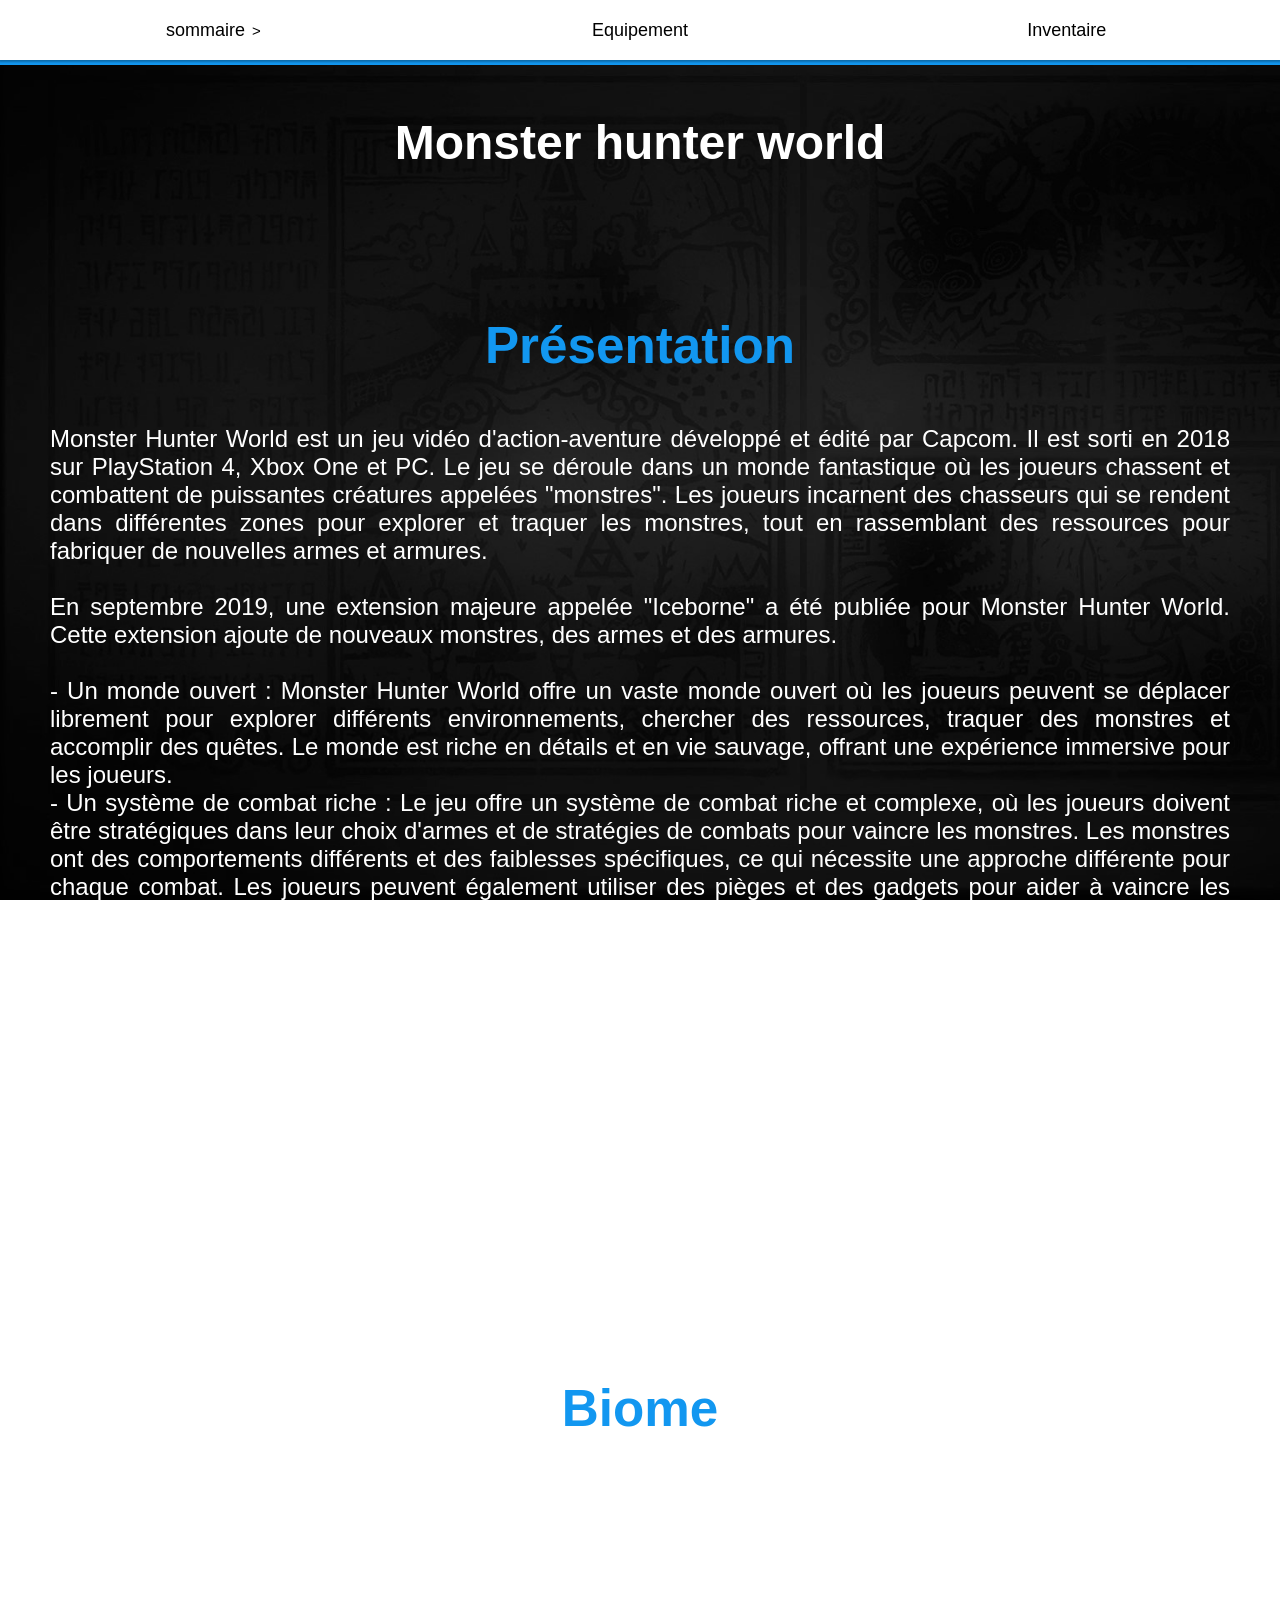
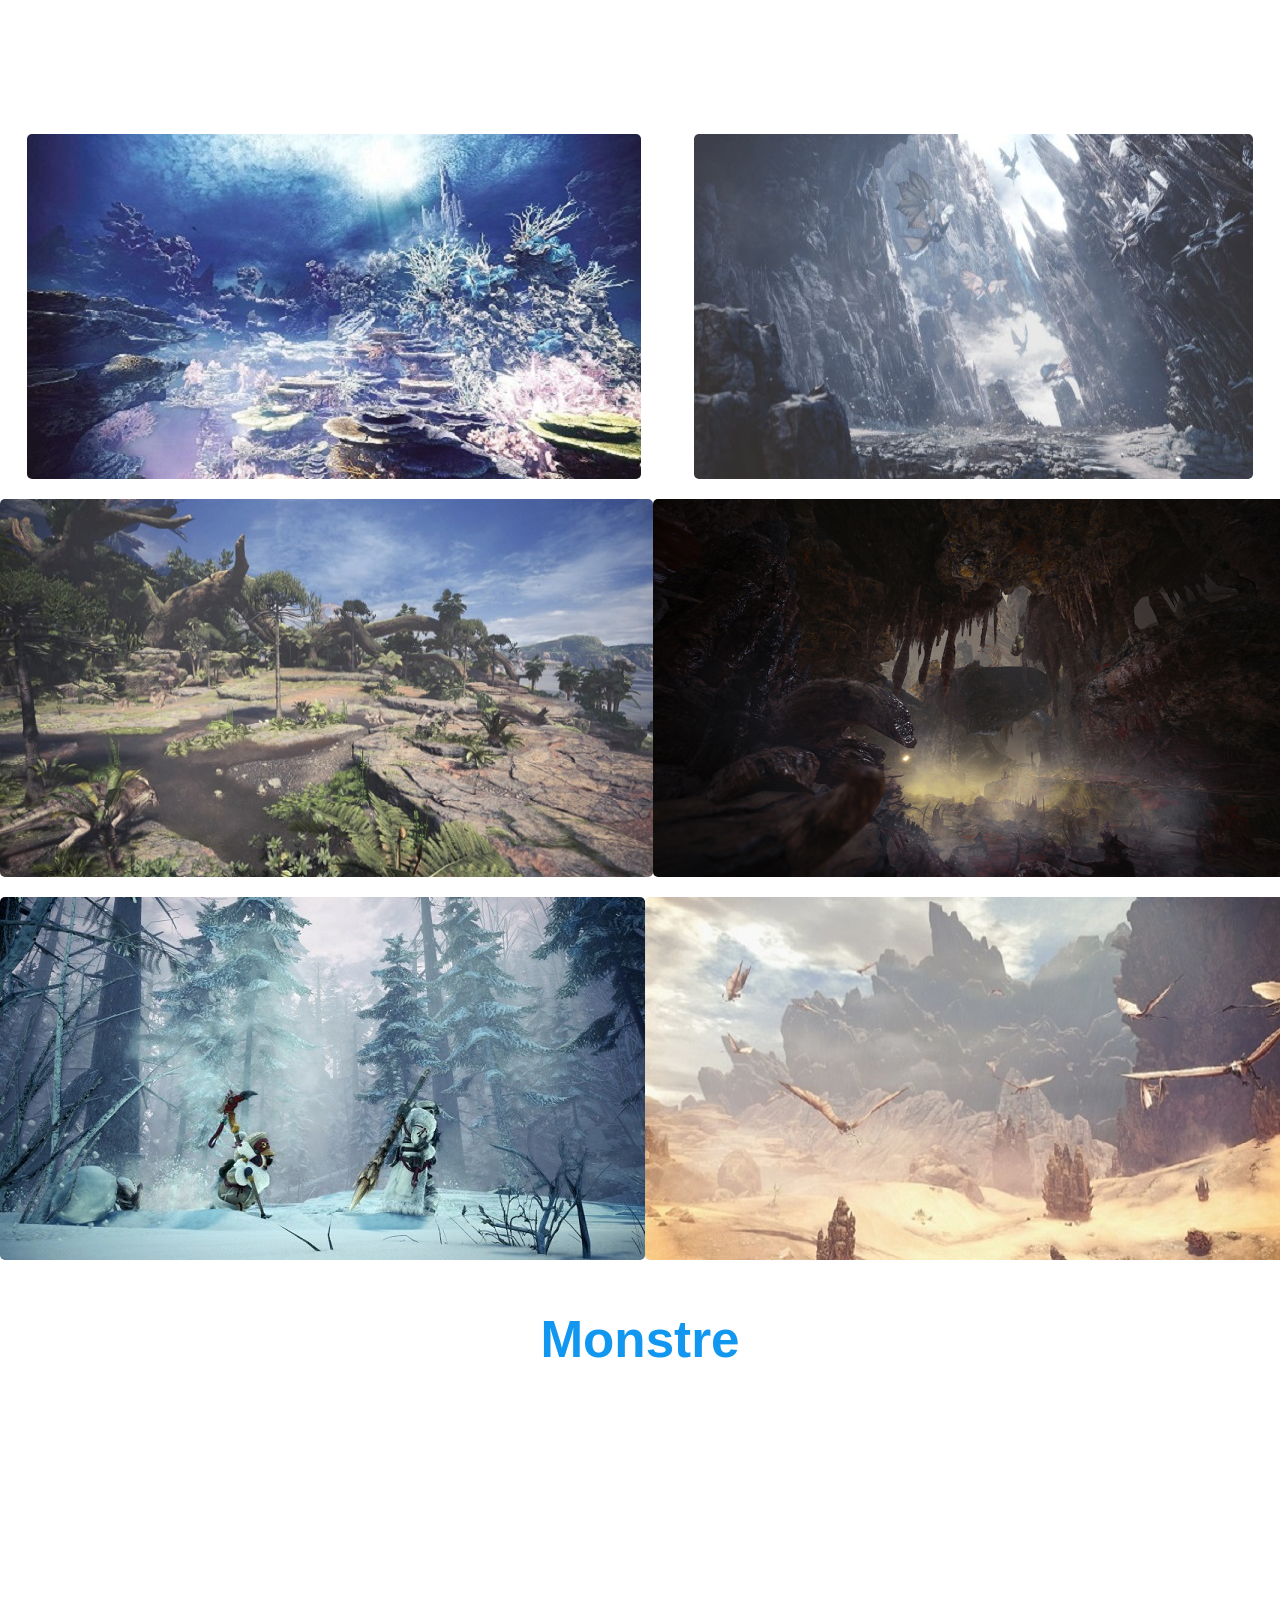
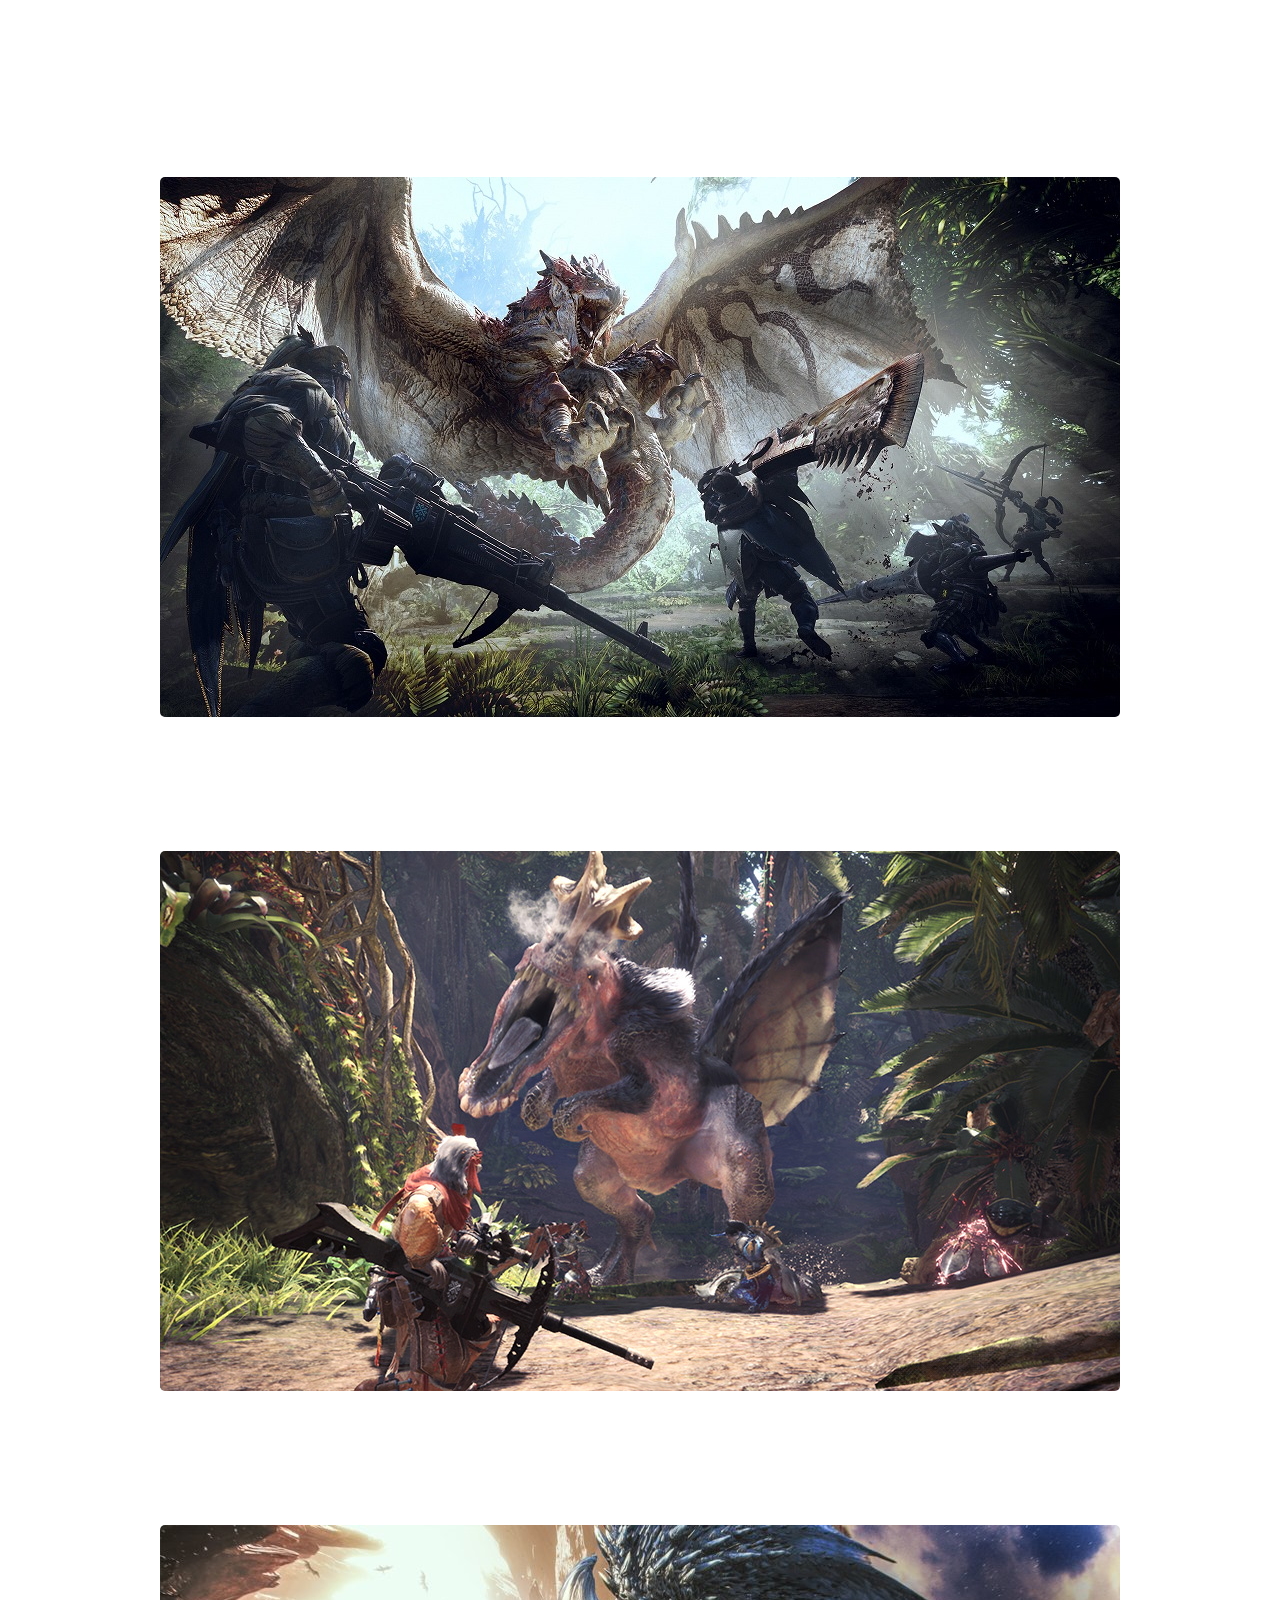
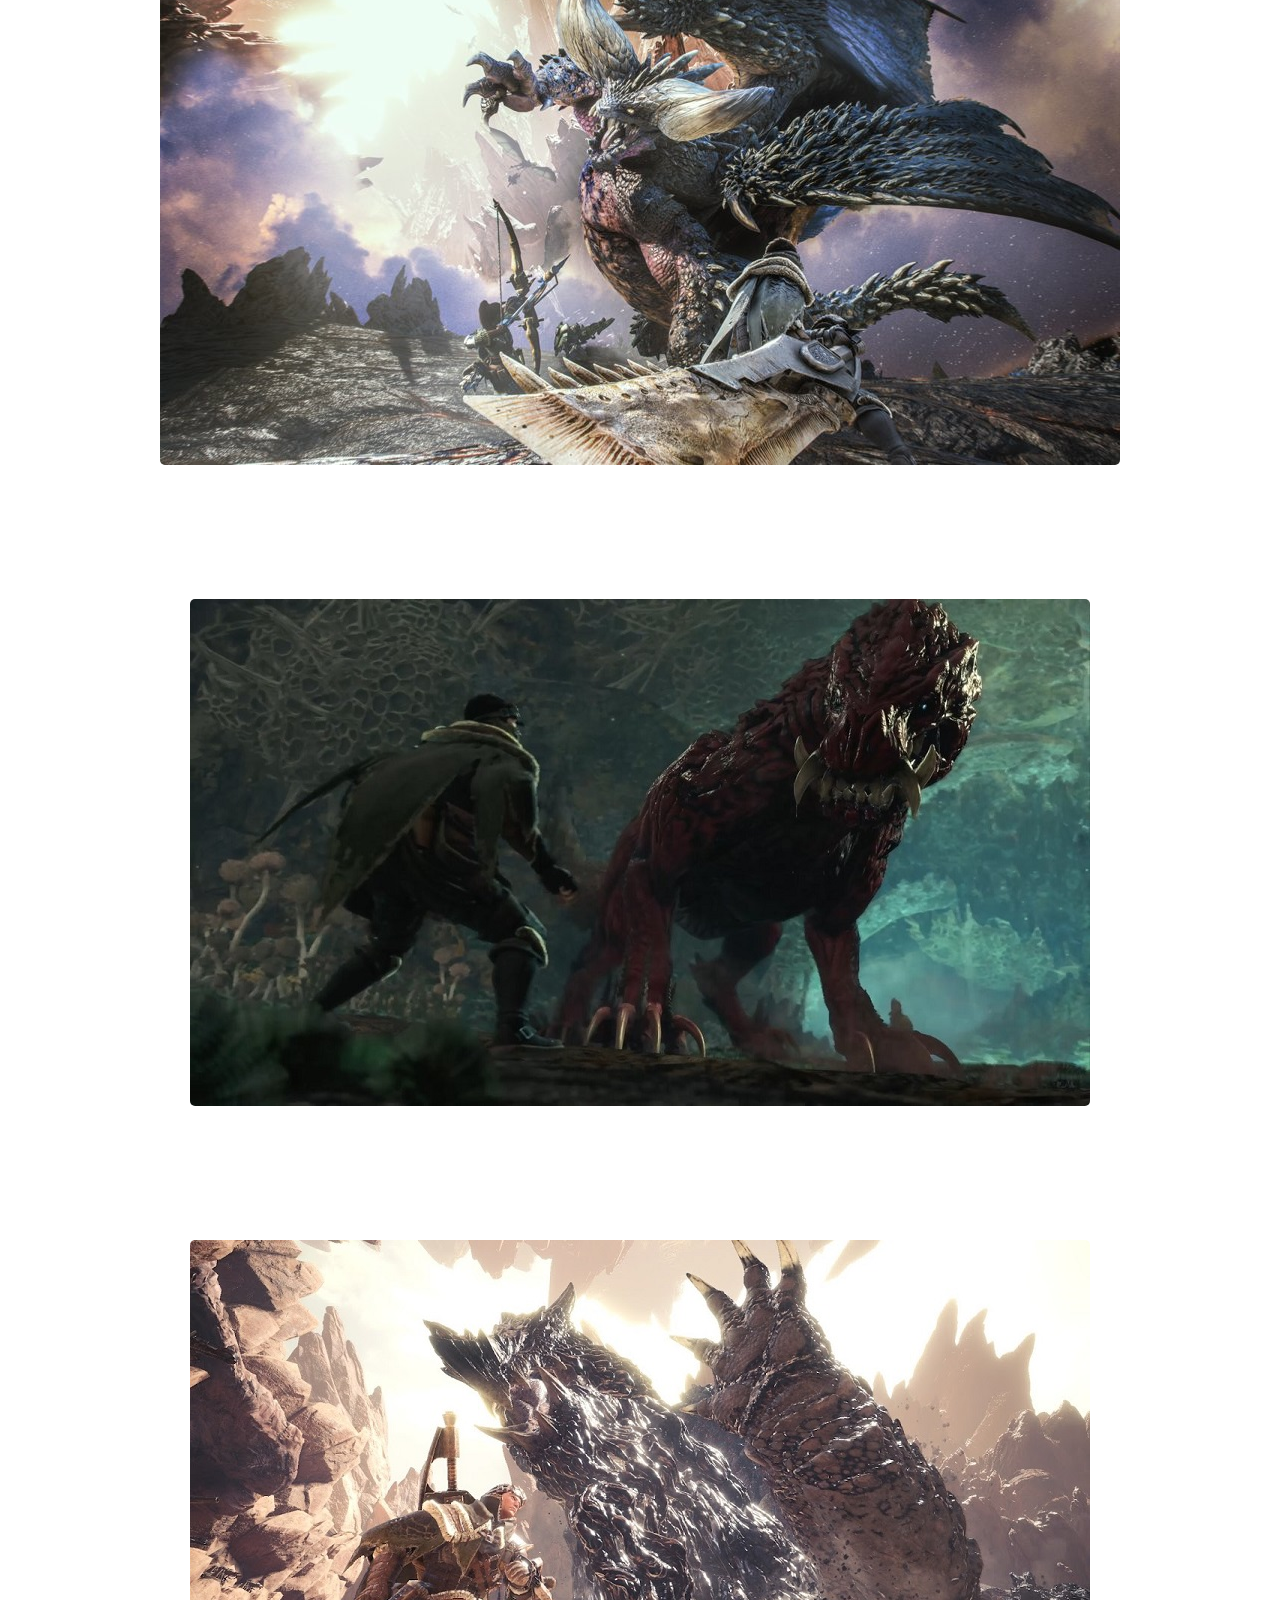
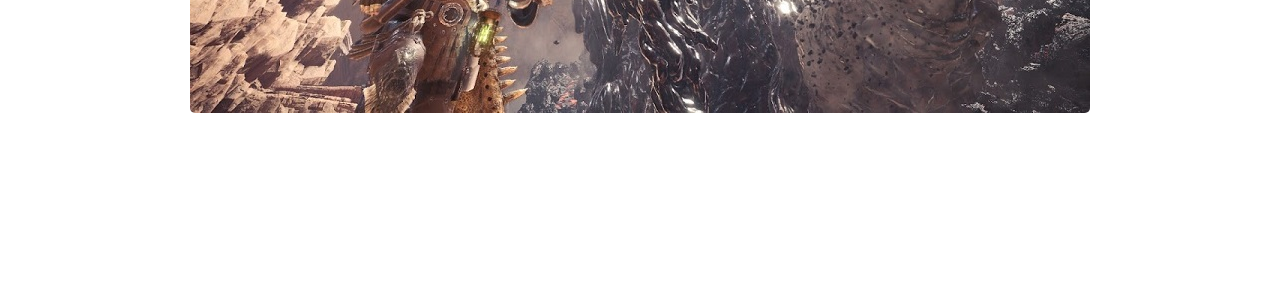
<file: index.html>
<!doctype html>
<html lang="fr">
	<head>
		<meta charset="utf-8">
		<title>Voicimon site</title>
		<link rel="stylesheet" href="CSS1.css">
	</head>
	<body> 

		<nav>
				<ul>
					<li class="menu-deroulant">
						<a href="#">sommaire</a>
						<ul class="sous-menu">
							<li><a href="#pre">Présentation</a></li>
							<li><a href="#biom">Biome</a></li>
							<li><a href="#monstre">Monstre</a></li>
						</ul>
					</li>
					<li><a href="pages/part2.html">Equipement</a></li>
					<li><a href="pages/part3.html">Inventaire</a></li>
				</ul>
		</nav>

		<header>

			<h1>Monster hunter world</h1>

		</header>

		<main>
			<section>
				<h2 id="pre">Présentation</h2>
				<p>
						Monster Hunter World est un jeu vidéo d'action-aventure développé et édité par Capcom. Il est sorti 
						en 2018 sur PlayStation 4, Xbox One et PC. Le jeu se déroule dans un monde fantastique où les joueurs 
						chassent et combattent de puissantes créatures appelées "monstres". Les joueurs incarnent des chasseurs
						qui se rendent dans différentes zones pour explorer et traquer les monstres, tout en rassemblant des

						ressources pour fabriquer de nouvelles armes et armures.</br>

					</br>

						En septembre 2019, une extension majeure appelée "Iceborne" a été publiée pour Monster Hunter World.
						Cette extension ajoute de nouveaux monstres, des armes et des armures.</br>

					</br>
					
						- Un monde ouvert : Monster Hunter World offre un vaste monde ouvert où les joueurs peuvent
						se déplacer librement pour explorer différents environnements, chercher des ressources,
						traquer des monstres et accomplir des quêtes. Le monde est riche en détails et en vie 
						sauvage, offrant une expérience immersive pour les joueurs.	
					

					</br>

						- Un système de combat riche : Le jeu offre un système de combat riche et complexe, où 	
						les joueurs doivent être stratégiques dans leur choix d'armes et de stratégies de combats
						pour vaincre les monstres. Les monstres ont des comportements différents et des faiblesses
						spécifiques, ce qui nécessite une approche différente pour chaque combat. Les joueurs 
						peuvent également utiliser des pièges et des gadgets pour aider à vaincre les monstres.
					
					</br>

						- Un système d'équipement profond : Les joueurs peuvent fabriquer et améliorer une grande variété
						d'armes et d'armures en utilisant des matériaux collectés auprès des monstres vaincus. chaque
						équipement offre des statistiques différentes et peut être personnalisé avec des décorations 
						pour offrir des bonus supplémentaires. Les joueurs peuvent également utiliser des objets tels 
						que des potions, des pièges et des bombes pour aider à vaincre les monstres. 
				
						
					</br>
					
						- Une communauté en ligne active : Monster Hunter World offre un mode multijoueur en ligne où les 
						joueurs peuvent rejoindre des quêtes avec d'autres joueurs.
					</p>
					<div class="imgp">
						<video autoplay loop muted play inline> 
							<source src="Monster Hunter World Announcement Trailer.mp4" type="video/mp4">
						</video>
					</div>

				
			</section>

			

			<section>

				<h2  id="biom">Biome</h2>

				<p>
					Dans Monster Hunter World, les joueurs ont la possibilité de parcourir différents biomes, chacun avec son 
					propre environnement et sa faune unique. Les biomes comprennent la forêt ancienne, le marais putride, 
					le désert des écailles brûlantes, les montagnes enneigées de la toundra, la mer de corail et la terre 
					sauvage du rassemblement. Chaque biome a ses propres défis, ses monstres spécifiques et ses ressources 
					uniques à collecter. Les joueurs doivent s'adapter aux différents environnements et utiliser les pièges,
					les gadgets et les armes appropriées . Les biomes sont conçus avec une grande attention aux détails,
					offrant des paysages magnifiques et variés qui ajoutent à l'immersion dans le monde du jeu.
				</br>
				</p>
		
				<div class="bio">

					<div class="bio1">
					
						<img src="biom/biom corail.jpg" >
						<img src="biom/terre des ancien.jpg" >
					</div>

					<div class="bio2">
						<img src="biom/foret ancienne.jpg" >
						<img src="biom/MHW-Rotten_Vale_Screenshot_003.png" >
					</div>

					<div class="bio3">
						<img src="biom/glace.jpg" >
						<img src="biom/desert.jpg" >
					</div>
					
				</div>
			
			</section>

			<section class="Mo">
				<h2 id ="monstre">Monstre</h2>
				<p >
					Les monstres dans Monster Hunter World sont l'élément central du jeu. Il y a une grande variété de monstres, allant des petits 
					herbivores aux énormes dragons. Chaque monstre a ses propres caractéristiques et faiblesses, offrant des défis différents pour 
					les joueurs. Certains monstres volent dans les airs, tandis que d'autres se cachent dans l'eau ou se cachent sous terre.
					Les monstres ont également des attaques différentes, allant de la simple attaque à la morsure, aux attaques à distance telles 
					que le crachat de feu ou l'utilisation de projectiles. Les joueurs doivent apprendre à connaître les habitudes de chaque monstre
					pour pouvoir les vaincre avec succès et récolter les matériaux nécessaires pour fabriquer de nouvelles armes et armures. Les 
					monstres sont conçus avec un grand souci du détail.</br>
				</br>
					- Rathalos : un dragon rouge qui peut voler dans les airs et cracher du feu. Il est considéré comme l'un des monstres les plus 
					emblématiques de la série Monster Hunter.</br>
					<img class="imgM" src="monstre/monster-hunter-rathalos-artwork.jpg">
				</br>
					- Anjanath : un grand dinosaure qui utilise ses mâchoires puissantes et ses griffes pour attaquer. Il est également capable 
					de cracher du feu.</br>
					<img class="imgM" src="monstre/anjanath.jpg">
				</br>
					- Nergigante : un monstre féroce et agressif avec des piquants noirs sur son corps qui peut être utilisé pour infliger 
					 des dégâts dommage.</br>
					 <img class="imgM" src="monstre/-Nergigante.jpg">
				</br>
					- Odogaron : un monstre féroce et rapide avec des griffes et des dents tranchantes qui peuvent infliger des coups sur ses ennemis.
					<img class="imgM" src="monstre/264159-mhw-odogaron-article_cover_bd-1.jpg">
				</br>
					- Zorah Magdaros : un monstre géant qui se déplace lentement et peut lancer des projectiles explosifs. Les joueurs doivent grimper
					  sur son dos et attaquer ses points faibles pour le vaincre.</br>
					  <img class="imgM" src="monstre/Zorah Magdaros.jpg">
					</br>
					Chaque monstre a sa propre personnalité et ses propres mouvements distinctifs, offrant une expérience unique pour les joueurs.
				</br>
				</p>
			</section>
			
		</main>

		<footer>
				
			<div class="lienT">
				<a href="https://twitter.com/monsterhunter">Twitter</a>
			</div>

			<div class="lienI">
				<a href="https://www.instagram.com/monsterhuntergame/">Instagram</a>
			</div>

			<div class="lienD">
				<a href="https://discord.gg/mhfr">Discord</a>
			</div>
			
		</footer>
	</body>
</html>
</file>
<file: CSS1.css>
body{
    background-image: url(autreimage/fond4.jpg);
    background-attachment: fixed;
    background-size: cover;
    background-repeat: no-repeat;
    border-style: none;
    height: auto ;
    width: auto;
    text-align: justify;
  
}
:root{
    --hauteur-menu: 60px;
}

*{
    margin: 0px;
    padding: 0px;
    font-family: Arial, Helvetica, sans-serif;
    color: #ffff;
}

h2{
    text-align: center;
    font-size: 3.2em;
    color: rgb(18, 151, 240);
    margin-top: 50px;
 
}
img{
    border-radius: 5px;
 
}
.imgM{
    display: flex;
    margin: auto;
    margin-top: 50px;
    
}
.imgp{
    text-align: center;
    border-radius: 10px;
}

li > p {
    margin: 50px;
    font-size: 1.5em;
}

p{

    margin: 50px;
    font-size: 1.5em;
}
/* menu deroulant, menu*/
nav{
     width: 100%;
     font-size: 18px;
     position: sticky;
     top: 0;
     border-bottom: 5px solid rgb(18, 151, 240);
}
nav > ul{
    display: flex;
    text-align: center;
    box-shadow: 0px 1px 2px 1px rgba(0,0,0,0.3); 
    height: var(--hauteur-menu);
    
}
nav ul{
    list-style-type: none;
}
nav > ul > li{
    background-color: #ffff;
    position: relative;
    height: 100%;
    flex: 1;
}
nav > ul > li > a{
    position: absolute;
    top: 50%;
    left: 50%;
    transform: translate(-50%, -50%);
}
li a{
    text-decoration: none;
    color:black;

}
.menu-deroulant > a:after{
    content: ">";
    font-size: 15px;
    margin-left: 7px;
    display: inline-block;

}
.sous-menu{
    margin-top: var(--hauteur-menu);
    width: 100%;
    text-align: left;
    background-color: #ffff;
    border-radius: 2px;
    overflow: hidden;
    max-height: 0;
}
.sous-menu > li > a{
    height: 50px;
    padding-left: 20px;
    width: 100%;
    align-items: center;
    display: flex;
}
nav > ul > li:hover > a{
    color: rgb(18, 151, 240);
    border-bottom: 2px solid rgb(18, 151, 240);
}
.sous-menu > li:hover{
    background-color: rgb(18, 151, 240);
}
.sous-menu > li:hover > a{
    color: #ffff;
}
@keyframes rotationFleche{
    0%{
        transform: rotate(0deg);
    }
    100%{
        transform: rotate(90deg);
    }
} 
.menu-deroulant:hover > a:after{
    animation: rotationFleche 0.2s linear forwards;
}
@keyframes apparitionSousMenu{
    0%{
        box-shadow: 0px 3px 3px 1px rgba(0,0,0,0);
        border-top: 3px solid rgb(18, 151, 240);
    }
    30%{
        box-shadow: 0px 3px 3px 1px rgba(0,0,0,0.3);
    }
    100%{
        max-height: 50em;
        border-top: 3px solid rgb(18, 151, 240)e;
        box-shadow: 0px 3px 3px 1px rgba(0,0,0,0.3);
    }

}
.menu-deroulant:hover > .sous-menu{
    animation: apparitionSousMenu 1s forwards;
}



h1{
    margin-top: 0px;
    text-align: center;
    font-family: 'Franklin Gothic Meium', 'Arial Narrow', Arial, sans-serif;
    background-image: url(https://gameranx.com/wp-content/uploads/2019/10/Monster-Hunter-World-Iceborne-expansion-1080P-Wallpaper-1.jpg);
    padding: 50px;
    background-size: cover;
    background-attachment: relative;
    background-position: center;
    margin: auto;
    margin-bottom: 2em;
    border-radius: 5px;
    font-size: 3em;
    
    

    
}

/* lien à refaire */


footer{

    display: flex;
    flex-direction: row;
    justify-content: space-around;
    font-size: 1.2em;


}
footer  a{
    text-decoration:none ;
}
footer a:hover{
    color:rgb(18, 151, 240) ;
    border: 2px solidrgb(18, 151, 240);
}
.lienT{
    border: 2px solid #ffff;
    margin-bottom: 25px;
    padding: 5px;
    border-radius: 7px;
}
    

.lienI{
  
    border: 2px solid #ffff;
    margin-bottom: 25px;
    padding: 5px;
    border-radius: 7px;
}
.lienD{
    border: 2px solid #ffff;
    margin-bottom: 25px;
    padding: 5px;
    border-radius: 7px;
}




/*image bio en cour... */


.bio1{
    display: flex;
    flex-direction: row;
    justify-content: space-around;
    margin-bottom: 20px;
}
.bio2{
    display: flex;
    flex-direction: row;
    justify-content: space-around;
    margin-bottom: 20px;
}
.bio3{
    display: flex;
    flex-direction: row;
    justify-content: space-around;
    margin-bottom: 20px;
}
</file>
